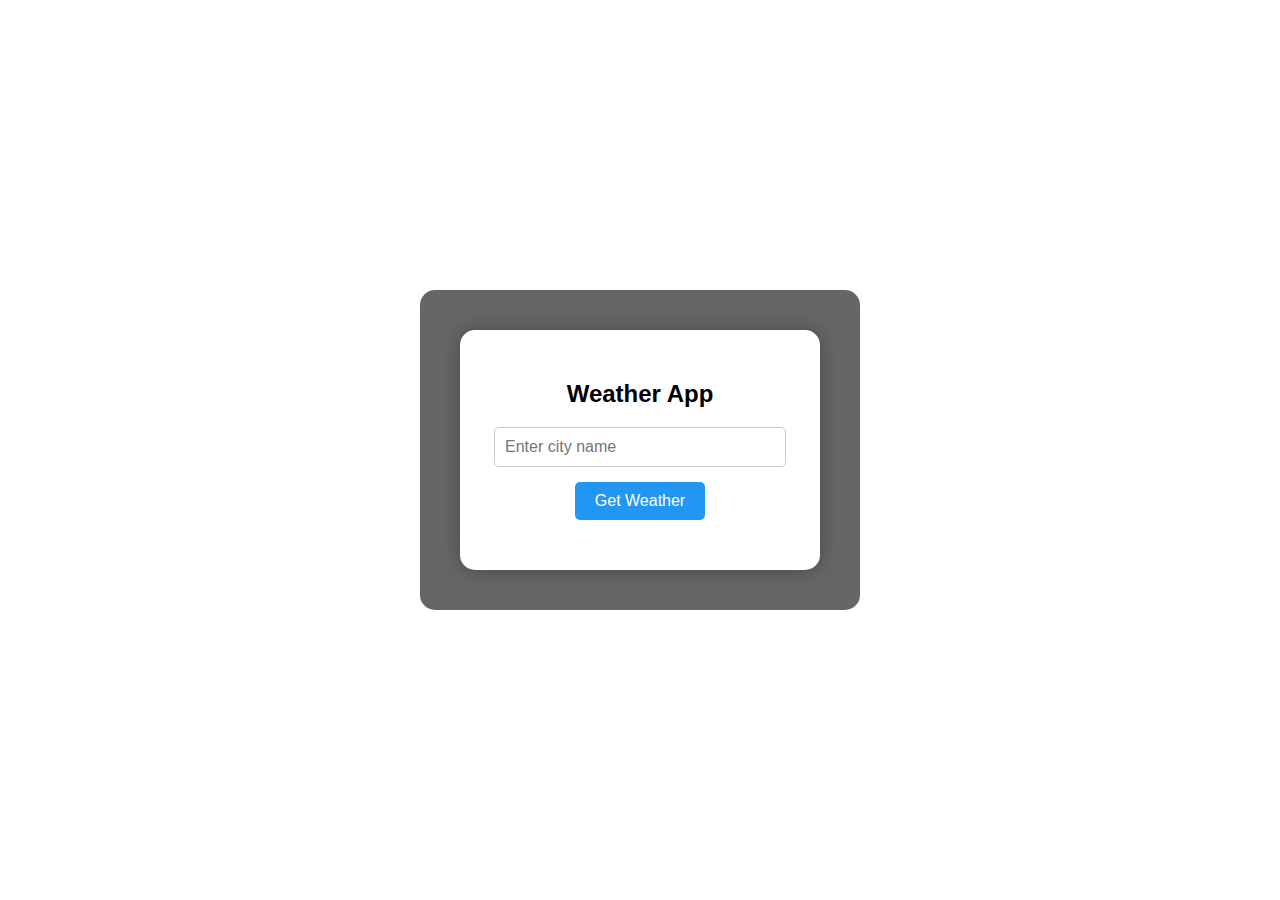
<file: project-10/index.html>
<!DOCTYPE html>
<html lang="en">
<head>
  <meta charset="UTF-8" />
  <meta name="viewport" content="width=device-width, initial-scale=1.0"/>
  <title>Weather App</title>
  <link rel="stylesheet" href="style.css" />
</head>
<body>
  <div class="container">
    <div class="card">
      <h2>Weather App</h2>
      <input type="text" id="cityInput" placeholder="Enter city name" />
      <button onclick="getWeather()">Get Weather</button>
      <div id="weatherResult"></div>
    </div>
  </div>

  <script src="script.js"></script>
</body>
</html>
</file>
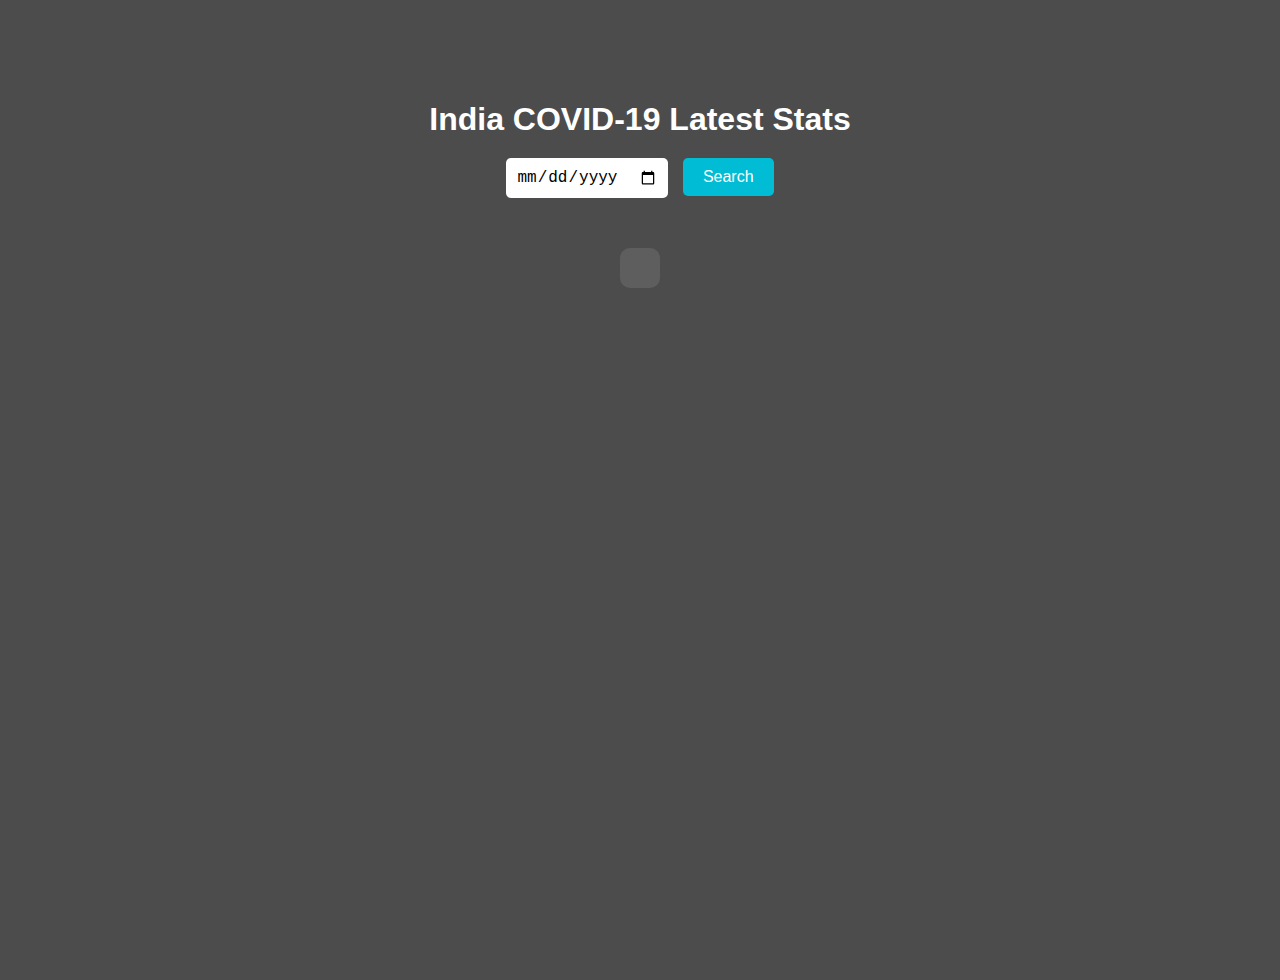
<file: project-11/index.html>
<!DOCTYPE html>
<html lang="en">
<head>
  <meta charset="UTF-8">
  <title>COVID-19 India Tracker</title>
  <link rel="stylesheet" href="style.css">
</head>
<body>
  <div class="container">
    <h1>India COVID-19 Latest Stats</h1>
    <div class="search-box">
      <input type="date" id="dateInput">
      <button onclick="getCovidData()">Search</button>
    </div>
    <div id="result"></div>
  </div>
  <script src="script.js"></script>
</body>
</html>
</file>
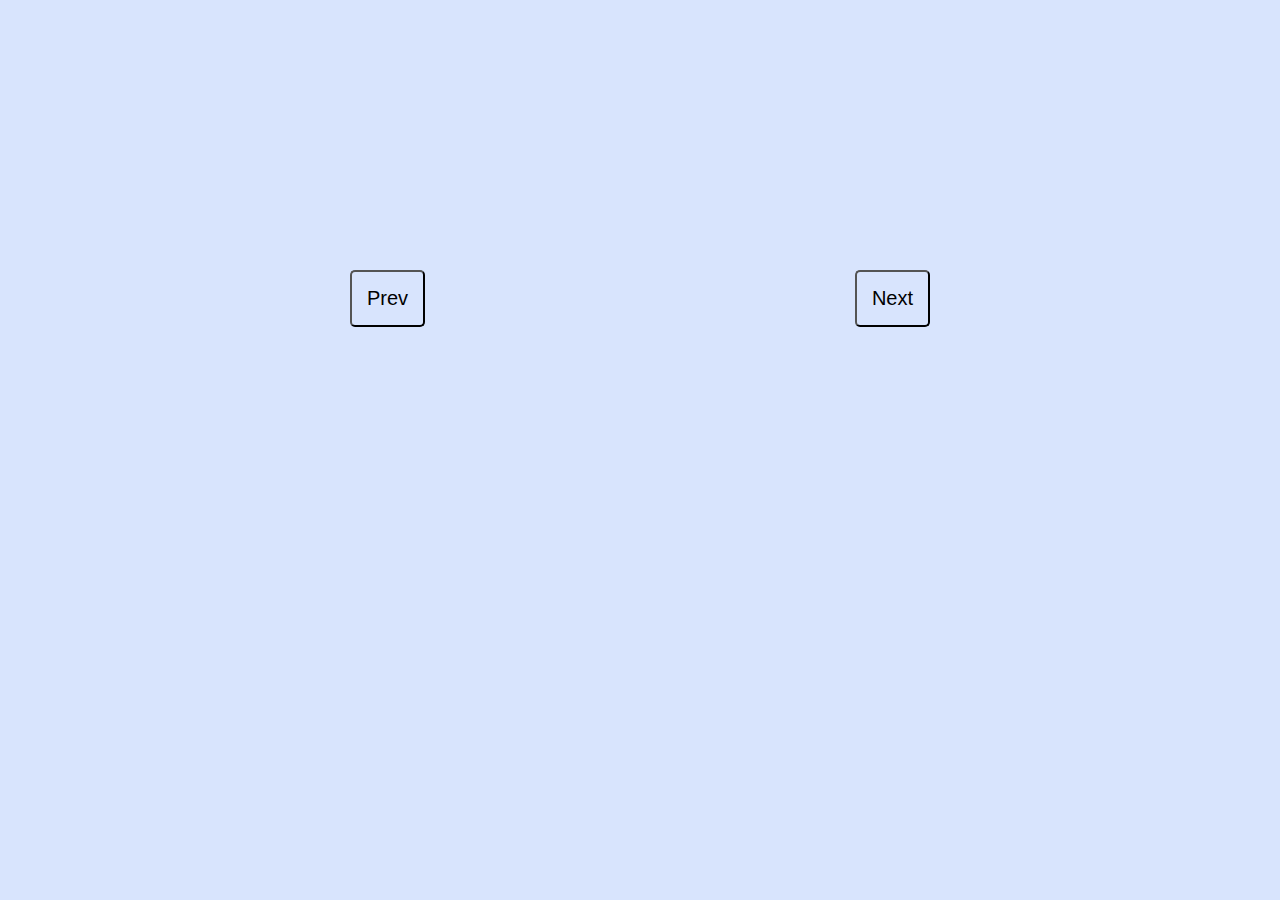
<file: project-6/index.html>
<!DOCTYPE html>
<html lang="en">
<head>
    <meta charset="UTF-8">
    <meta name="viewport" content="width=device-width, initial-scale=1.0">
    <link rel="stylesheet" href="style.css">
    <title>Document</title>
</head>
<body>

    <div class="button">

        <button onclick="prevIndex()" class="prev">Prev</button>
        <button onclick="nextIndex()" class="next">Next</button>

    </div>

    <div class="detail" >
        <h2 id="quote"></h2>
        <p id="author"></p>
    </div>

    <script src="quote.js"></script>
</body>
</html>
</file>
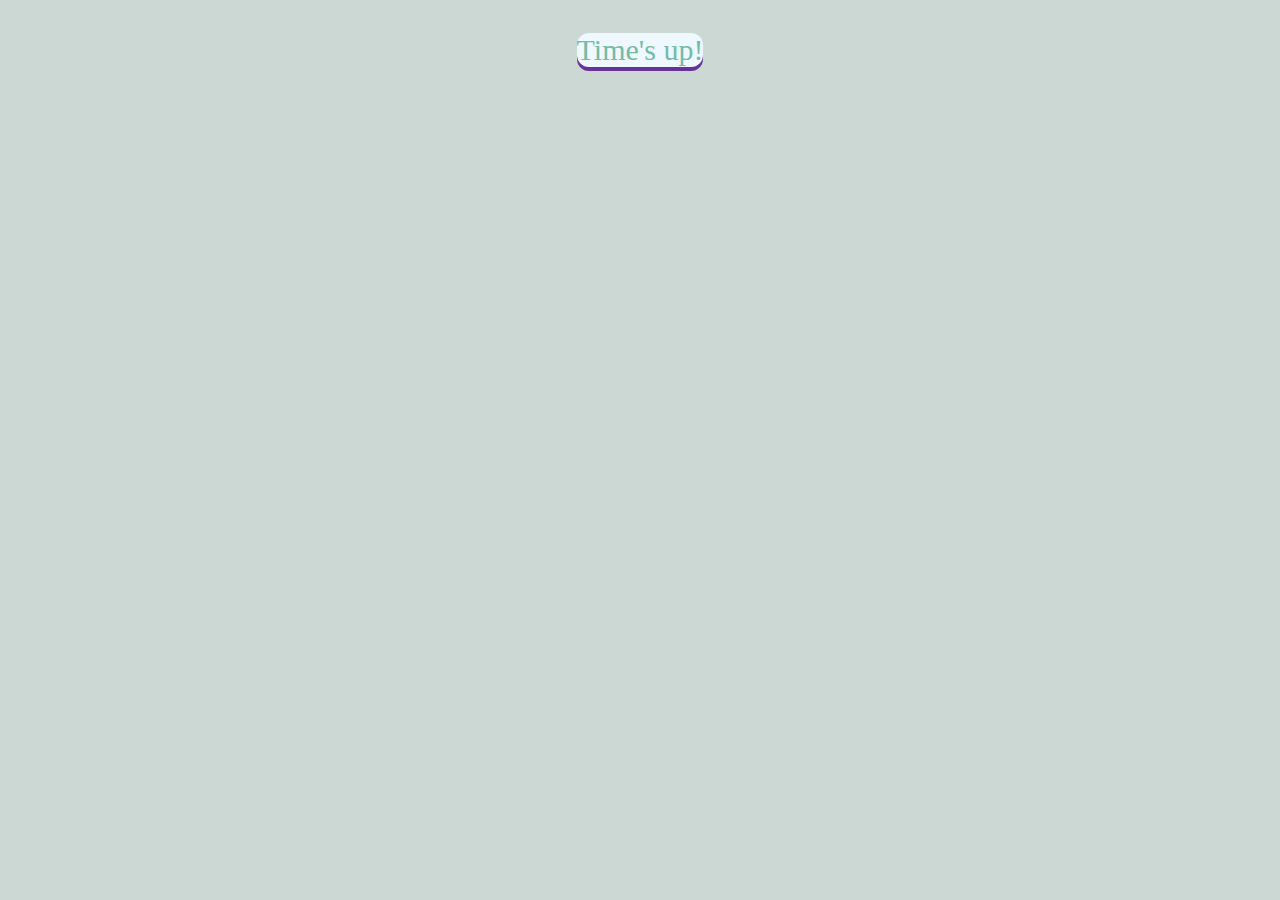
<file: project-9/index.html>
<!DOCTYPE html>
<html lang="en">
<head>
    <meta charset="UTF-8">
    <meta name="viewport" content="width=device-width, initial-scale=1.0">
    <title>Document</title>
</head>

<body>
    
    <style>
        body{
            margin:0;
            padding: 0;
            height: 100px;
            display: flex;
            justify-content: center;
            align-items: center;
            background-color: rgb(203, 216, 212);
    
        }
        #countdown{
            background-color: aliceblue;
            padding:  30px,50px;
            border-radius: 12px;
            box-shadow: 0 4px rebeccapurple;
            font-size: 30px;
            color: rgb(116, 188, 164);
            text-align: center;
        }
    
        #countdown span{
             font-weight: bold;
             color:rgb(203, 160, 243);
             margin:0 5px;
        }
    
    </style>
       <div id="countdown">
           <span id="days"></span>days
           <span id="hours"></span>hours
           <span id="minutes"></span>minutes
           <span id="seconds"></span>seconds
       </div>
    
    <script src="countdown.js"></script>
    
</body>
</html>
</file>
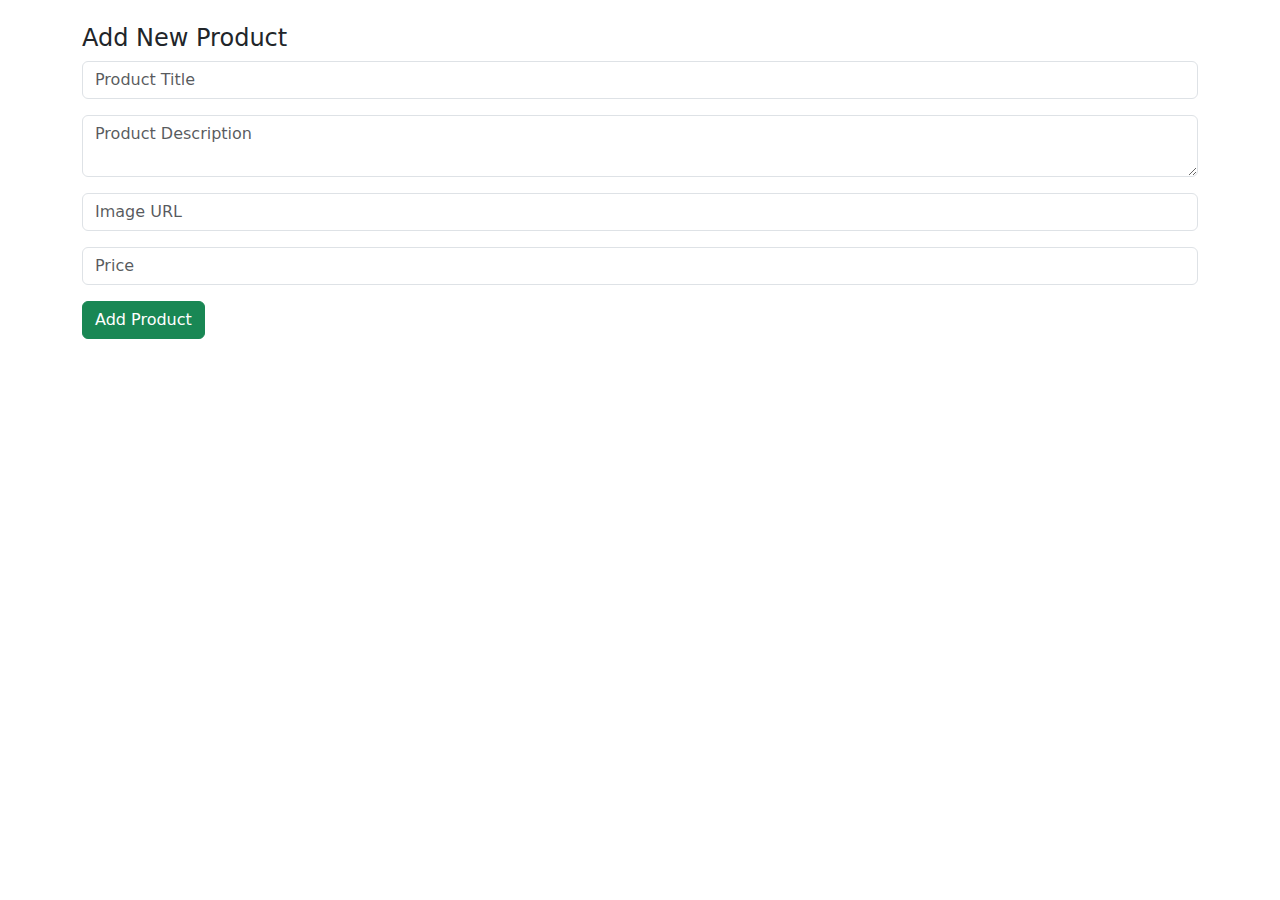
<file: form.html>
<!DOCTYPE html>
<html lang="en">
<head>
    <meta charset="UTF-8">
    <meta name="viewport" content="width=device-width, initial-scale=1.0">
    <title>Document</title>
    
  <link href="https://cdn.jsdelivr.net/npm/bootstrap@5.3.0/dist/css/bootstrap.min.css" rel="stylesheet"/>

</head>
<body>
   <section class="container mt-4 product-form" id="productForm">
    <h4>Add New Product</h4>
    <form id="newProductForm">
      <div class="mb-3">
        <input type="text" class="form-control" id="productTitle" placeholder="Product Title" required>
      </div>
      <div class="mb-3">
        <textarea class="form-control" id="productDesc" placeholder="Product Description" required></textarea>
      </div>
      <div class="mb-3">
        <input type="url" class="form-control" id="productImage" placeholder="Image URL" required>
      </div>
      <div class="mb-3">
        <input type="number" class="form-control" id="productPrice" placeholder="Price" required>
      </div>
      <button type="submit" class="btn btn-success">Add Product</button>
    </form>
  </section>

  <!-- Product Cards -->
  <section class="container mt-4" id="productSection">
    <div class="row" id="productList"></div>
  </section>
</body>
</html>
</file>
<file: project-10/style.css>
body {
  margin: 0;
  font-family: Arial, sans-serif;
  background-image: url('https://media.istockphoto.com/id/1007768414/photo/blue-sky-with-bright-sun-and-clouds.jpg?s=612x612&w=0&k=20&c=MGd2-v42lNF7Ie6TtsYoKnohdCfOPFSPQt5XOz4uOy4=');
  background-size: cover;
  background-position: center;
  background-repeat: no-repeat;
  height: 100vh;
  display: flex;
  justify-content: center;
  align-items: center;
}


.container {
  background-color: rgba(0, 0, 0, 0.6);
  padding: 40px;
  border-radius: 15px;
}

.card {
  background-color: white;
  padding: 30px;
  border-radius: 15px;
  text-align: center;
  box-shadow: 0 0 20px rgba(0, 0, 0, 0.3);
  width: 300px;
}

input[type="text"] {
  padding: 10px;
  font-size: 16px;
  width: 90%;
  margin-bottom: 15px;
  border: 1px solid #ccc;
  border-radius: 5px;
}

button {
  padding: 10px 20px;
  font-size: 16px;
  background-color: #2196f3;
  color: white;
  border: none;
  border-radius: 5px;
  cursor: pointer;
}

button:hover {
  background-color: #1976d2;
}

#weatherResult {
  margin-top: 20px;
  font-size: 18px;
}
</file>
<file: project-11/style.css>
body {
  margin: 0;
  font-family: Arial, sans-serif;
  background-image: url('https://images.unsplash.com/photo-1584036561566-baf8f5f1b144');
  background-size: cover;
  background-position: center;
  background-repeat: no-repeat;
  color: white;
}

.container {
  text-align: center;
  padding-top: 80px;
  background-color: rgba(0, 0, 0, 0.7);
  height: 100vh;
}

h1 {
  margin-bottom: 20px;
  font-size: 32px;
}

.search-box {
  margin: 20px;
}

input[type="date"] {
  padding: 10px;
  font-size: 16px;
  border-radius: 5px;
  border: none;
}

button {
  padding: 10px 20px;
  font-size: 16px;
  margin-left: 10px;
  cursor: pointer;
  background-color: #00bcd4;
  border: none;
  border-radius: 5px;
  color: white;
}

button:hover {
  background-color: #0097a7;
}

#result {
  margin-top: 30px;
  font-size: 18px;
  background: rgba(255, 255, 255, 0.1);
  padding: 20px;
  border-radius: 10px;
  display: inline-block;
}
</file>
<file: project-6/style.css>
*{
    margin: 0;
    padding: 0;
    box-sizing: border-box;
}

body{
    font-family:Cambria, Cochin, Georgia, Times, 'Times New Roman', serif;
    background-color:#d8e4fd;
}




.button button{
    padding:15px;
    font-size: 20px;
    margin:0 250px ;
    border-radius:5px;
    background-color:#d8e4fd;

}

.button button:hover{
    background-color: #faebf9;
    transition: 0.3s ease-in-out ;
}

.button .prev{
    position: absolute;
    top:270px;
    left:100px;
}

.button .next{
    position: absolute;
    top:270px;
    right:100px;
}

.detail {
    max-width: 700px;
    margin: 270px auto  ;
}

.detail h2{
    font-size:45px;
    margin: 40px;
    color: #000000;
    padding:0 20px;
}

.detail p{
    font-size: 25px;
    text-align: right;
    margin-right: 100px;
    margin-top: 30px;
    color: #535353;
    padding:0 20px;
}
</file>
